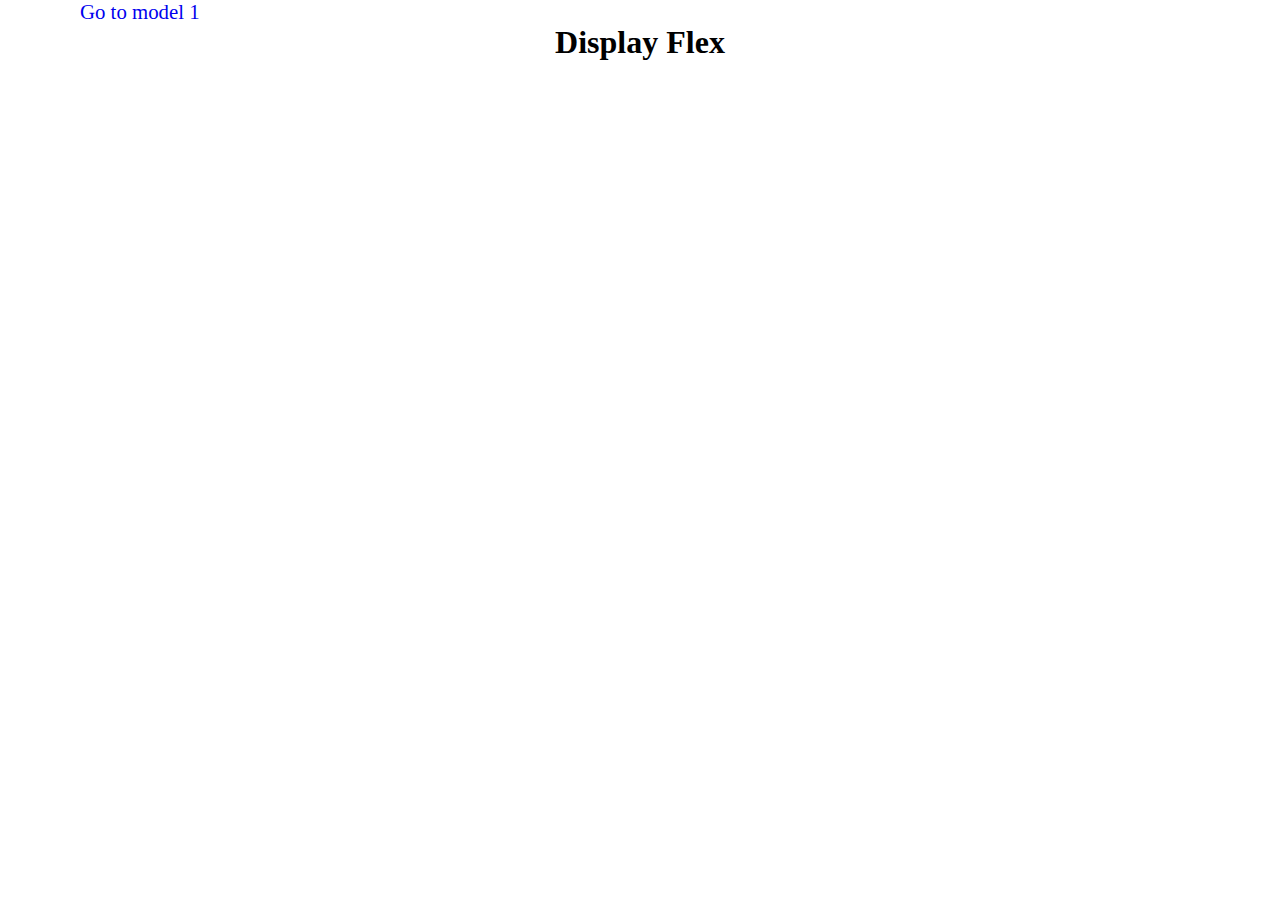
<file: index.html>
<!DOCTYPE html>
<html lang="en">
<head>
    <meta charset="UTF-8">
    <meta name="viewport" content="width=device-width, initial-scale=1.0">
    <title>Document</title>
    <link rel="stylesheet" href="./style.css">
</head>
<body>
    <nav>
        <a href="mode1.html">Go to model 1</a>
       
    </nav>
    <h1 style="text-align: center;"> Display Flex</h1>
</body>
</html>
</file>
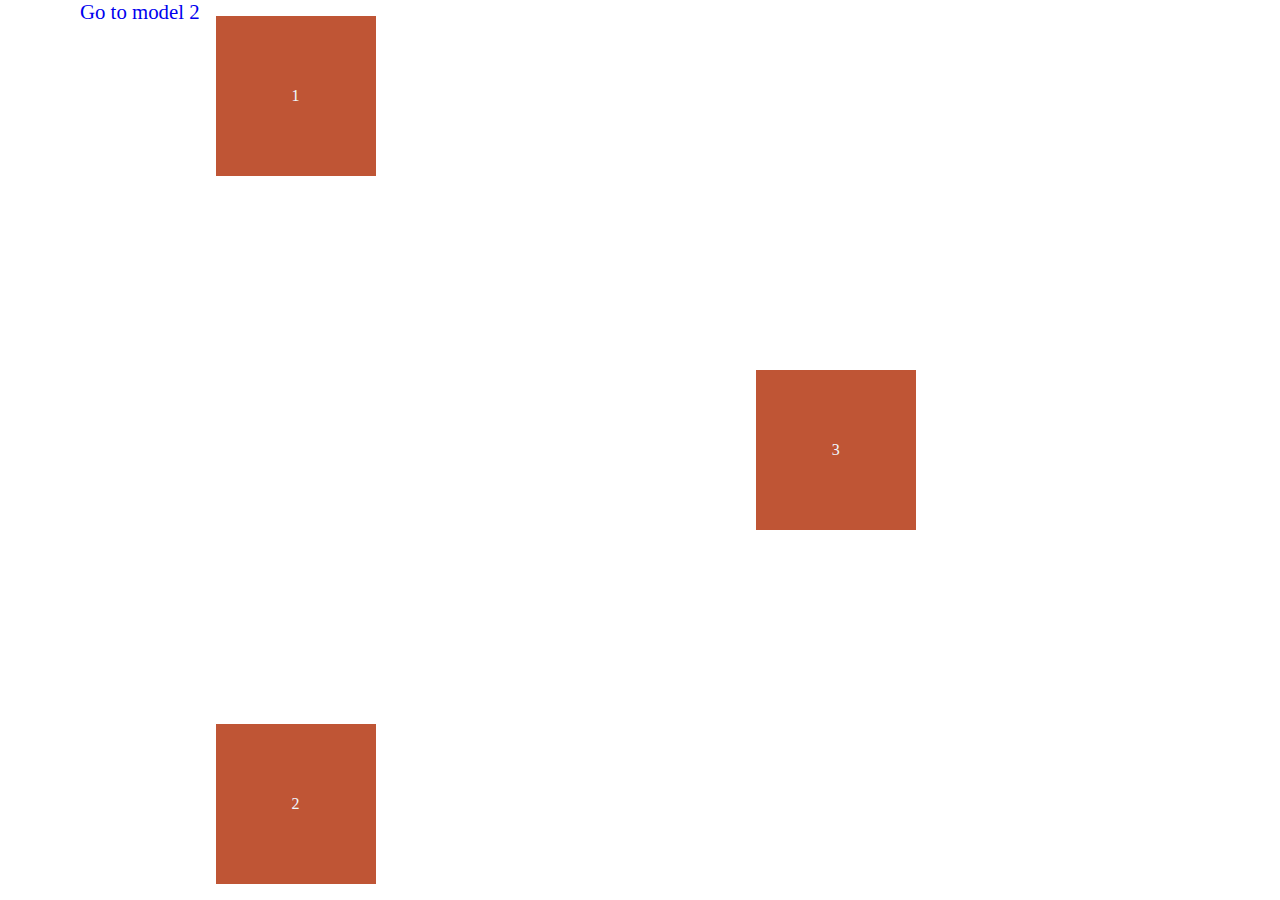
<file: mode1.html>
<!DOCTYPE html>
<html lang="en">

<head>
    <meta charset="UTF-8">
    <meta name="viewport" content="width=device-width, initial-scale=1.0">
    <title>Document</title>
    <link rel="stylesheet" href="./style.css">
    <style>
        body {
            display: flex;
            height: 100vh;



        }

        .up {
            display: flex;
            flex-direction: column;
            justify-content: space-between;


        }

        .down {
            display: flex;
            justify-content: center;
            flex: 1;
            align-items: center;
        }
    </style>
</head>

<body>
    <nav>
        <a href="mode2.html">Go to model 2</a>
       
    </nav>
    <div class="up">
        <div class="box">1</div>
        <div class="box">2</div>

    </div>

    <div class="down">
        <div class="box">3</div>
    </div>

</body>

</html>
</file>
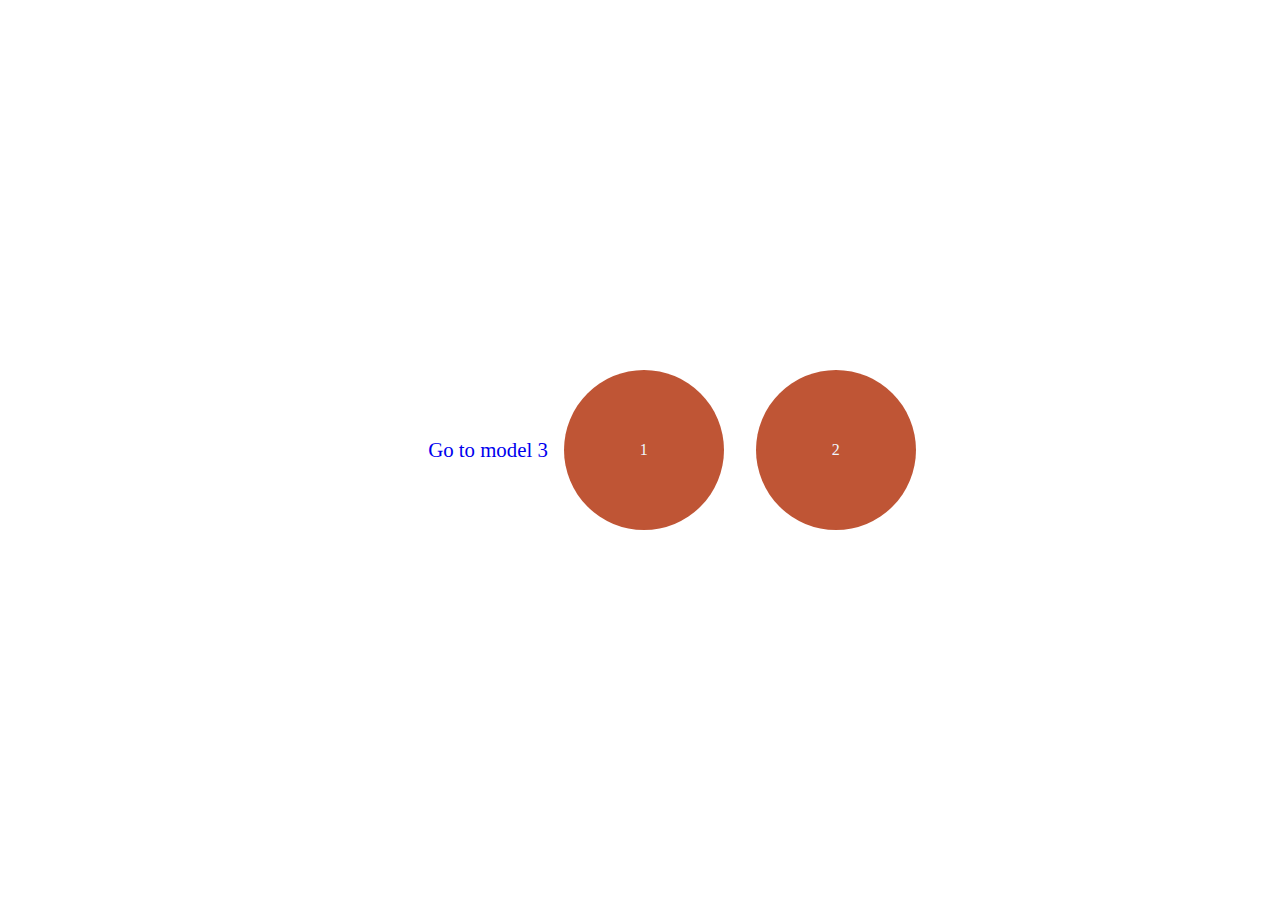
<file: mode2.html>
<!DOCTYPE html>
<html lang="en">

<head>
    <meta charset="UTF-8">
    <meta name="viewport" content="width=device-width, initial-scale=1.0">
    <title>Document</title>
    <link rel="stylesheet" href="./style.css">
    <style>
        body {
            display: flex;
            height: 100vh;
            justify-content: center;
            align-items: center;
        }

        div {
            border-radius: 50%;
        }
    </style>
</head>

<body>
    <nav>
        <a href="mode3.html">Go to model 3</a>
       
    </nav>
    <div class="box">1</div>
    <div class="box">2</div>


</body>

</html>
</file>
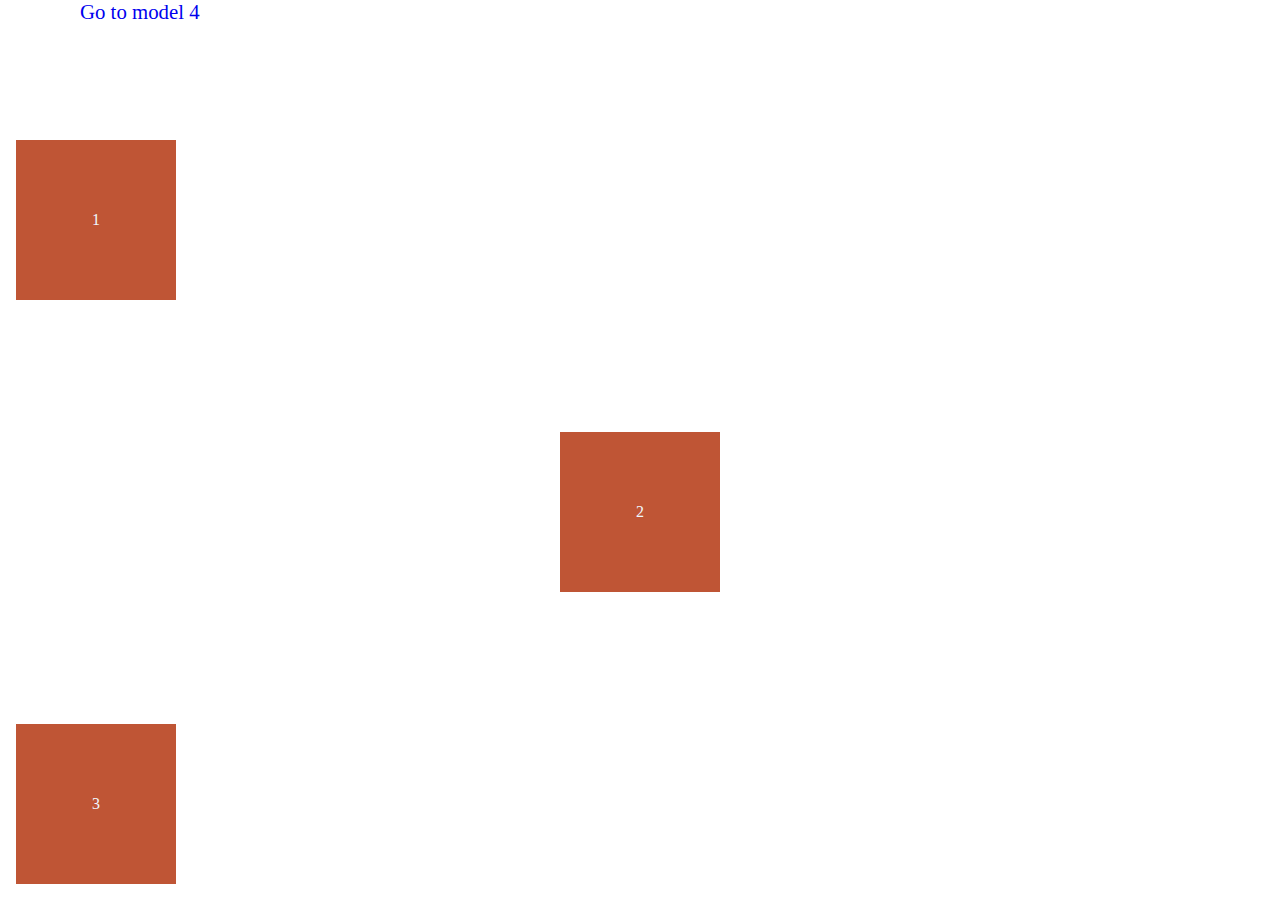
<file: mode3.html>
<!DOCTYPE html>
<html lang="en">

<head>
    <meta charset="UTF-8">
    <meta name="viewport" content="width=device-width, initial-scale=1.0">
    <title>Document</title>
    <link rel="stylesheet" href="./style.css">
    <style>
        body {
            display: flex;
            height: 100vh;
            flex-direction: column;
            justify-content: space-between;
        }

        .center{
            display: flex;
            justify-content: center;
        }
    </style>
</head>

<body>
    <nav>
        <a href="mode4.html">Go to model 4</a>
       
    </nav>

    <div class="up">
        <div class="box">1</div>
    </div>

    <div class="center">
        <div class="box">2</div>
    </div>

    <div class="lower">
        <div class="box">3</div>
    </div>

</body>

</html>
</file>
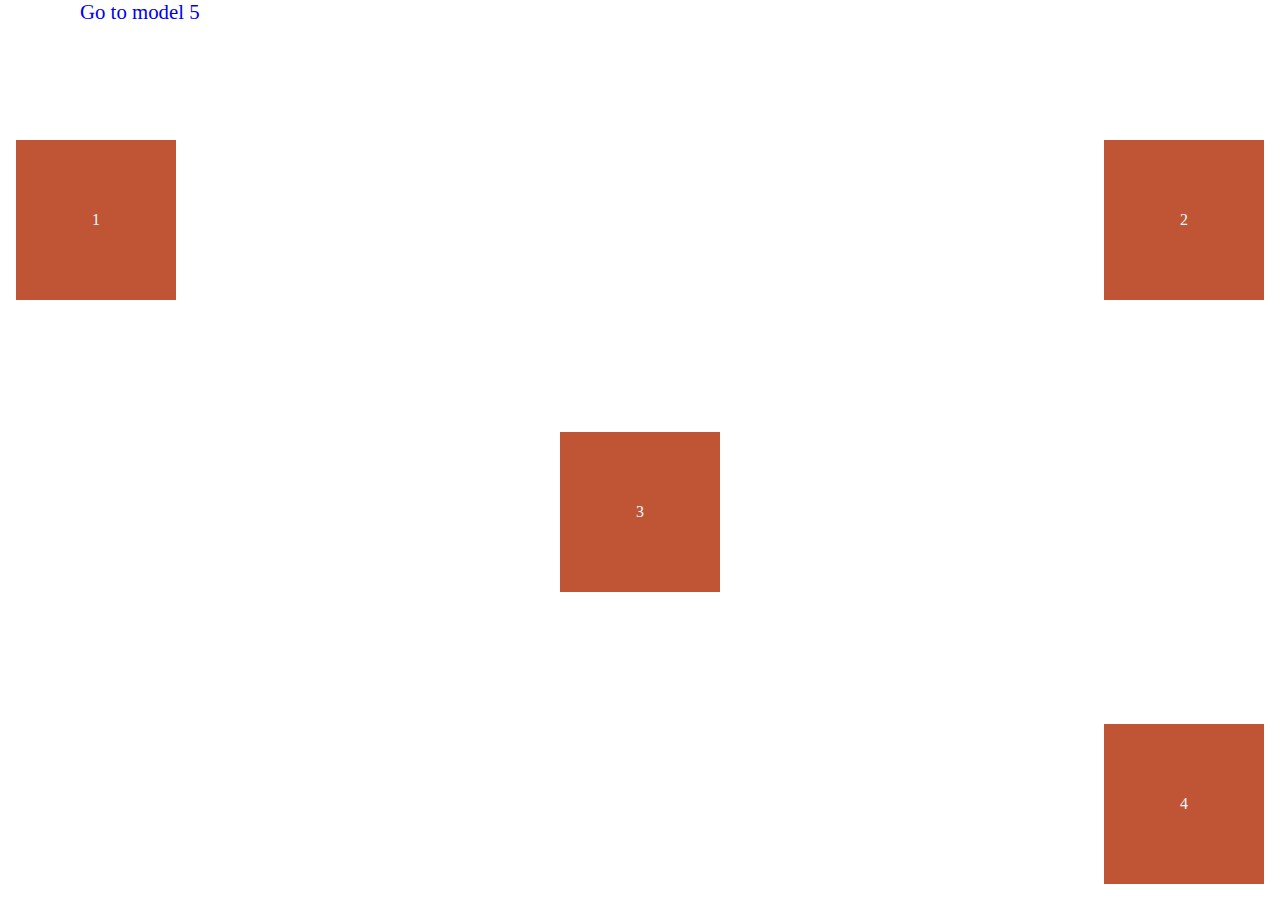
<file: mode4.html>
<!DOCTYPE html>
<html lang="en">

<head>
    <meta charset="UTF-8">
    <meta name="viewport" content="width=device-width, initial-scale=1.0">
    <title>Document</title>
    <link rel="stylesheet" href="./style.css">
    <style>
        body {
            display: flex;
            height: 100vh;
            flex-direction: column;
            justify-content: space-between;
        }

        .up {
            display: flex;
            justify-content: space-between;

        }

        .center {
            display: flex;
            justify-content: center;

        }

        .down {
            display: flex;
            justify-content: end;

        }
    </style>
</head>

<body>
    <nav>
        <a href="mode5.html">Go to model 5</a>
       
    </nav>
    <div class="up">
        <div class="box">1</div>
        <div class="box">2</div>
    </div>
    <div class="center">

        <div class="box">3</div>
    </div>
    <div class="down">

        <div class="box">4</div>
    </div>
</body>

</html>
</file>
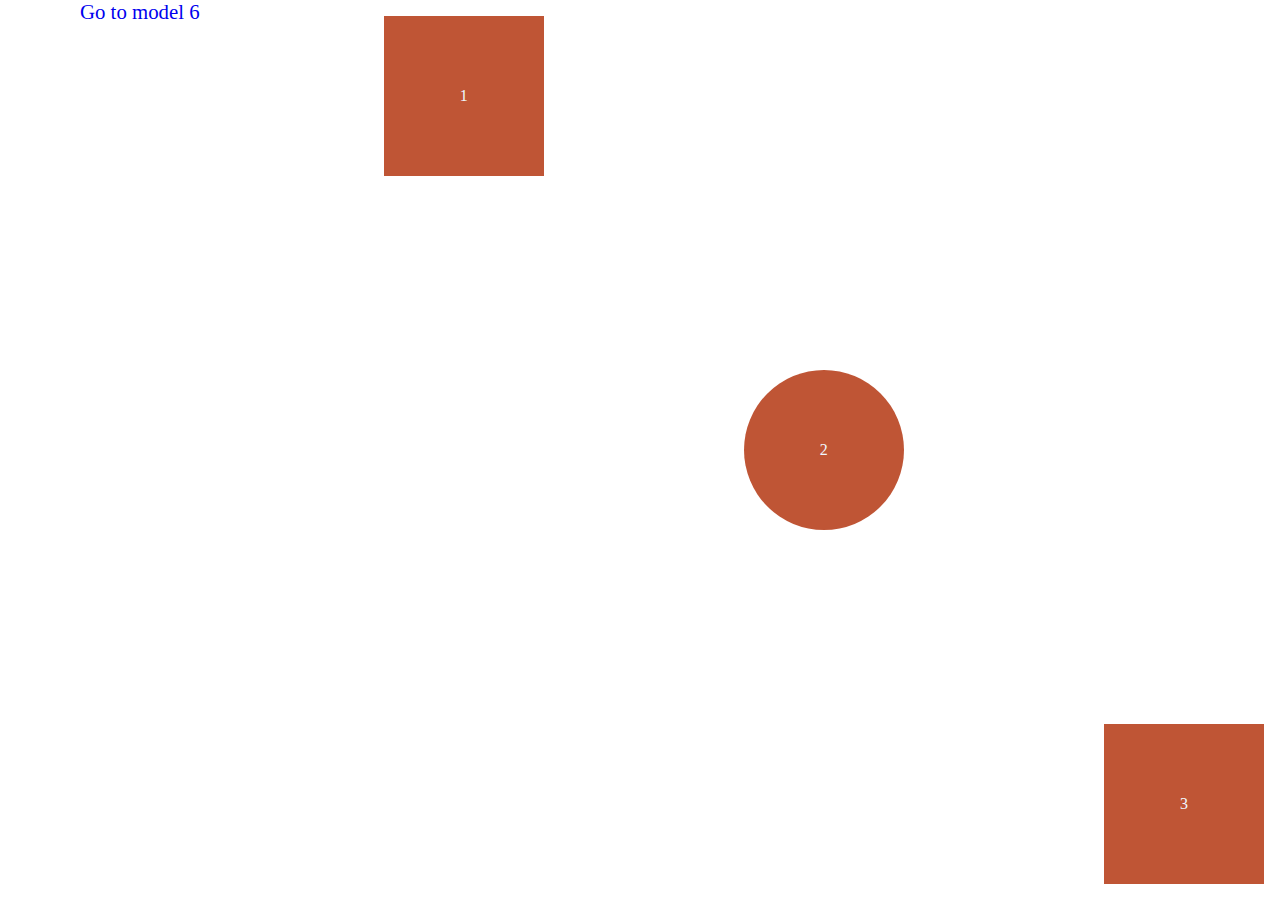
<file: mode5.html>
<!DOCTYPE html>
<html lang="en">
<head>
    <meta charset="UTF-8">
    <meta name="viewport" content="width=device-width, initial-scale=1.0">
    <title>Document</title>
    <link rel="stylesheet" href="./style.css">
    <style>
    body{
        display: flex;
        height: 100vh;
        justify-content: center;
        justify-content: space-between;
      
    }
    .center{
        display: flex;
    align-items: center;
       
    }
    .down{
        display: flex;
        align-items: end;
    }
    </style>
</head>
<body>
    <nav>
        <a href="mode6.html">Go to model 6</a>
       
    </nav>

    <div class="up">
        <div class="box">1</div>
    </div>

    
    <div class="center">
        <div style="border-radius: 50%;" class="box">2</div>
    </div>

    <div class="down">
        <div class="box">3</div>
    </div>
 
</body>
</html>
</file>
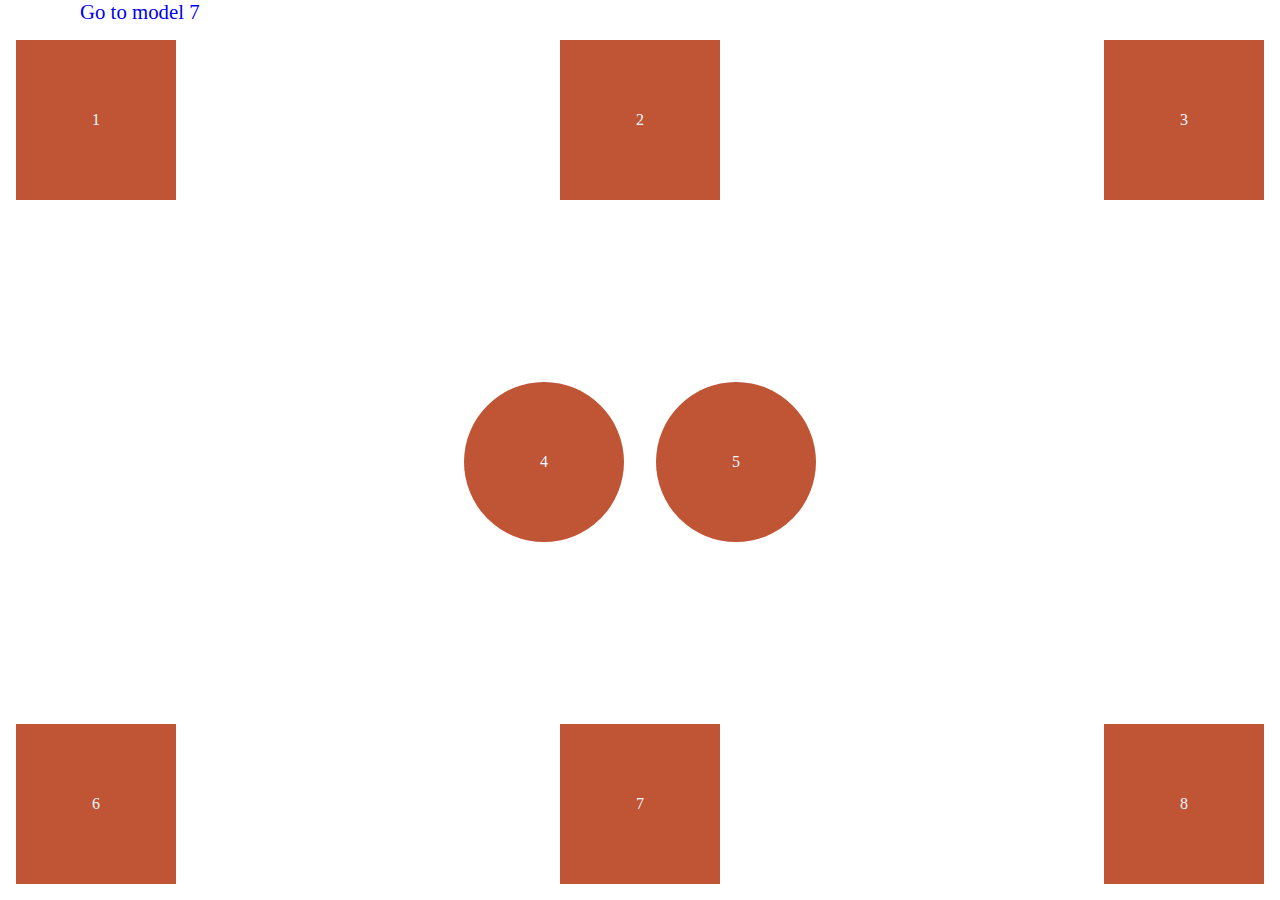
<file: mode6.html>
<!DOCTYPE html>
<html lang="en">

<head>
    <meta charset="UTF-8">
    <meta name="viewport" content="width=device-width, initial-scale=1.0">
    <title>Document</title>
    <link rel="stylesheet" href="./style.css">
    <style>
        body{
            display: flex;
            flex-direction: column;
            height: 100vh;
        }
        .up{
            display: flex;
            justify-content: space-between;
            flex:1;


        }
        .center{
            display: flex;
            justify-content: center;
            flex:1;
            align-items: center;


        }
        .lower{
            display: flex;
            justify-content: space-between;
            flex:1;
align-items: end;

        }
    </style>
</head>

<body>
    <nav>
        <a href="mode7.html">Go to model 7</a>
       
    </nav>
    <div class="up">
        <div class="box">1</div>
        <div class="box">2</div>
        <div class="box">3</div>
    </div>
    <div class="center">
        <div class="box" style="border-radius: 50%;">4</div>
        <div class="box" style="border-radius: 50%;">5</div>
    </div>
    <div class="lower">
        <div class="box">6</div>
        <div class="box">7</div>
        <div class="box">8</div>
    </div>
</body>

</html>
</file>
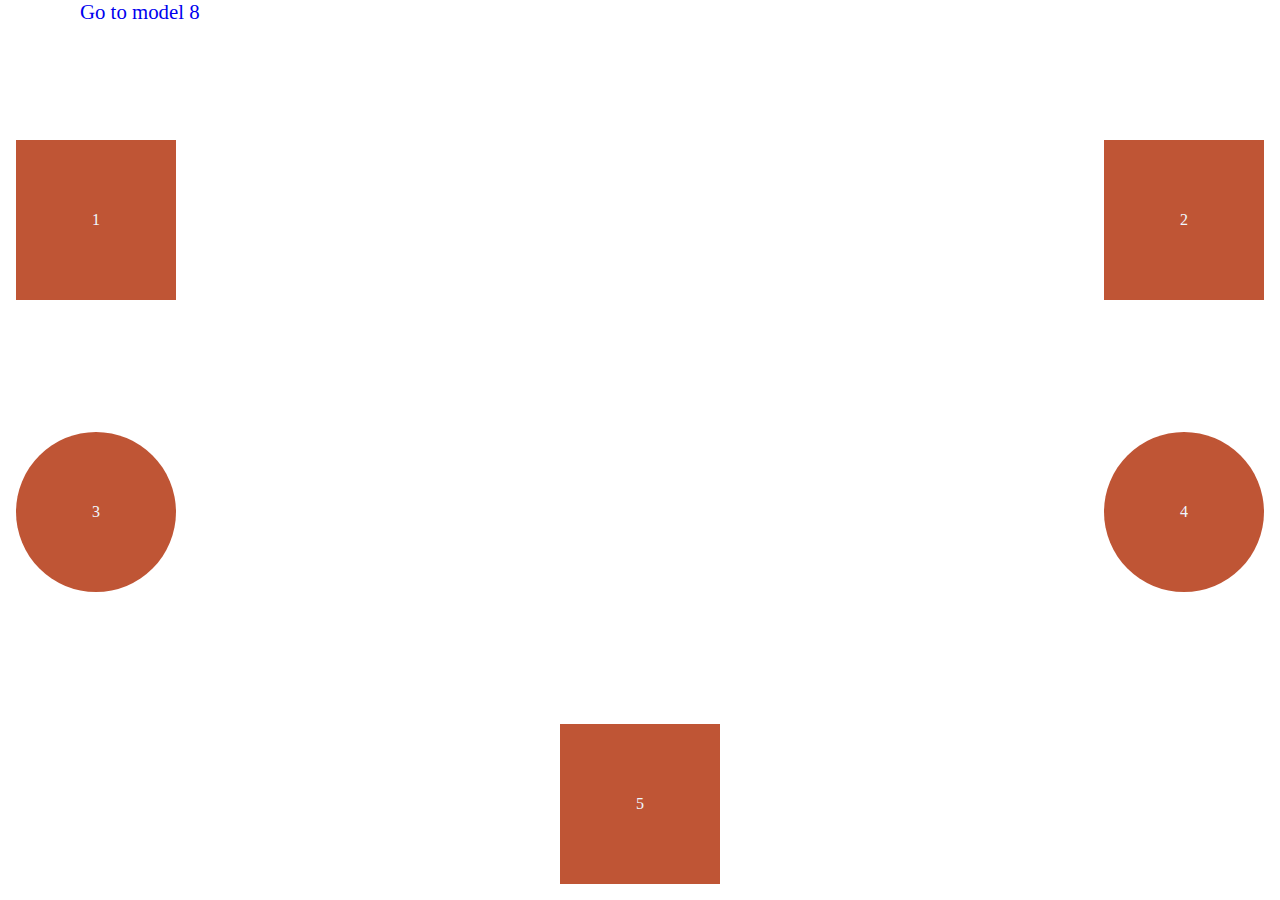
<file: mode7.html>
<!DOCTYPE html>
<html lang="en">

<head>
    <meta charset="UTF-8">
    <meta name="viewport" content="width=device-width, initial-scale=1.0">
    <title>Document</title>
    <link rel="stylesheet" href="./style.css">
    <style>
        body {
            display: flex;
            flex-direction: column;
            height: 100vh;
            justify-content: space-between;

        }

        .up {
            display: flex;
            justify-content: space-between;
        }

        .center {
            display: flex;
            justify-content: space-between;
            
        }

        .down {
            display: flex;
            justify-content: center;
        }

        
    </style>
</head>

<body>
    <nav>
        <a href="mode8.html">Go to model 8</a>
       
    </nav>
    <div class="up">
        <div class="box">1</div>
        <div class="box">2</div>

    </div>

    <div class="center">
        <div class="box" style="border-radius: 50%;">3</div>
        <div class="box" style="border-radius: 50%;">4</div>
    </div>

    <div class="down">
        <div class="box">5</div>
      
    </div>
</body>

</html>
</file>
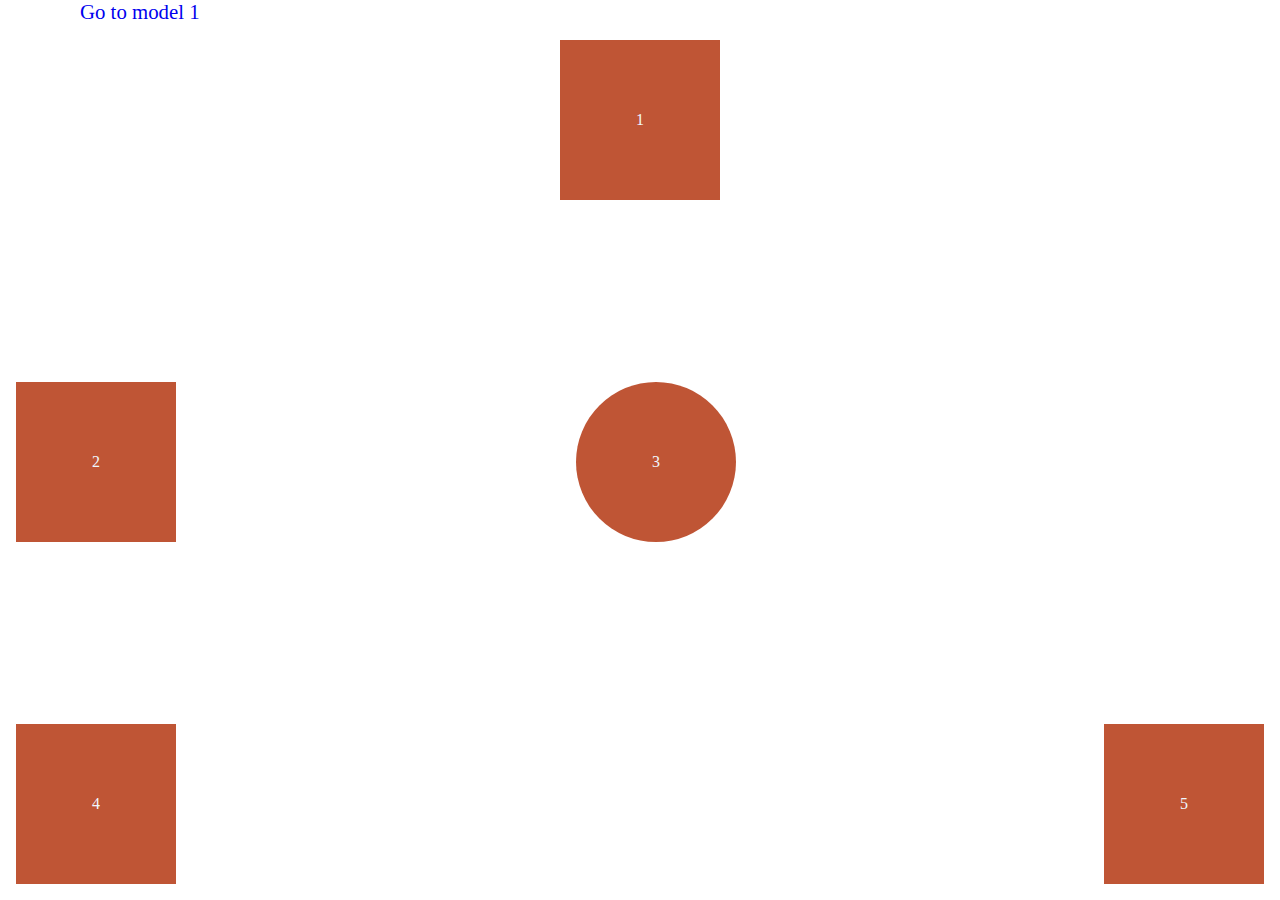
<file: mode8.html>
<!DOCTYPE html>
<html lang="en">

<head>
    <meta charset="UTF-8">
    <meta name="viewport" content="width=device-width, initial-scale=1.0">
    <title>Document</title>
    <link rel="stylesheet" href="./style.css">
</head>
<style>
    body {
        display: flex;
        height: 100vh;
        flex-direction: column;
    }

    .up {
        display: flex;
        justify-content: center;
       
    }

    .down {
        display: flex;
        align-items: center;
        justify-content: space-between;
        flex: 1;
    }

    .lower {
        display: flex;
        justify-content: space-between;
    }

    /* .down{
        display: flex;
        align-items: center;
        justify-content: space-between;
        flex: 1;
    } */
</style>

<body>
    <nav>
        <a href="mode1.html">Go to model 1</a>
       
    </nav>
    <div class="up">
        <div class="box">1</div>

    </div>
    <div class="down">
        <div class="box">2</div>
        <div class="box" style="border-radius: 50%;">3</div>
        <div style="width: 10rem;"></div>
    </div>
    <div class="lower">
        <div class="box">4</div>
        <div class="box">5</div>

    </div>

</body>

</html>
</file>
<file: style.css>
a{
    text-decoration: none;
    font-size: 1.3rem;
    margin-left: 5rem;
}

* {
    padding: 0;
    margin: 0;

}

.box {
    width: 10rem;
    height: 10rem;
    background-color: rgb(191, 85, 53);
    margin: 1rem;
    color: aliceblue;
    display: flex;
    justify-content: center;
    align-items: center;
}
</file>
